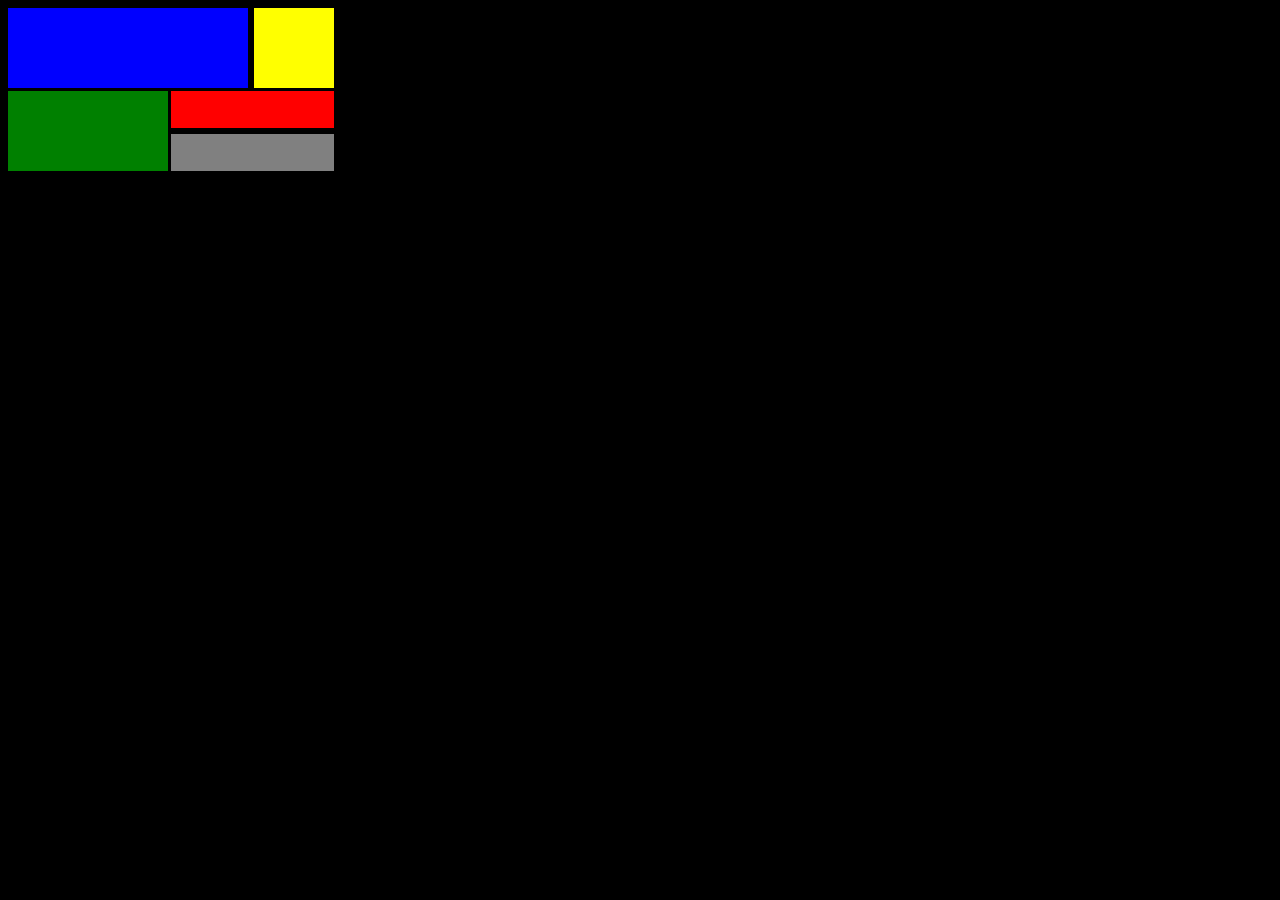
<file: grid.html>
<!DOCTYPE html>
<html>
    <head>
        <meta charset="utf-8">
        <link rel="stylesheet" type="text/css" href="grid.css">
        <meta name="viewport" content="width=device=width, initial-scale=1.0">
        <link rel="stylesheet" href="https://cdnjs.cloudflare.com/ajax/libs/font-awesome/4.7.0/css/font-awesome.min.css">

        <title>grid exercise</title>

    </head>
    <body>
        <section class="container">
            
                <div class="box1" style="background-color: blue;"></div>
                <div class="box2" style="background-color: yellow;"></div>
                <div class="box3" style="background-color: green;"></div>
            <div class="box4">
                <div class="box4a" style="background-color: red;"></div>
                <div class="box4b" style="background-color: gray;"></div>
            </div>
        </section>
    </body>
</html>
</file>
<file: grid.css>
.container{
    display: grid;
    grid-template-columns: 10rem 5rem 5rem;
    grid-template-rows: 5rem 5rem;
    gap: 3px;
    width: 25rem;
}
.box1{
    grid-column: 1 / span 2;
    width: 15rem;
}
.box3{
    grid-column: 1 ;
    grid-row: 2;
    width: 10rem;
}
.box4{
    grid-column: 2 / span 3;
    width: 10.2rem;
    display: flex;
    flex-direction: column;
    justify-content: space-between;
    
}
.box4a{
    height: 2.3rem;
}
.box4b{
    height: 2.3rem;
}

body{
    background-color: black;
}
</file>
